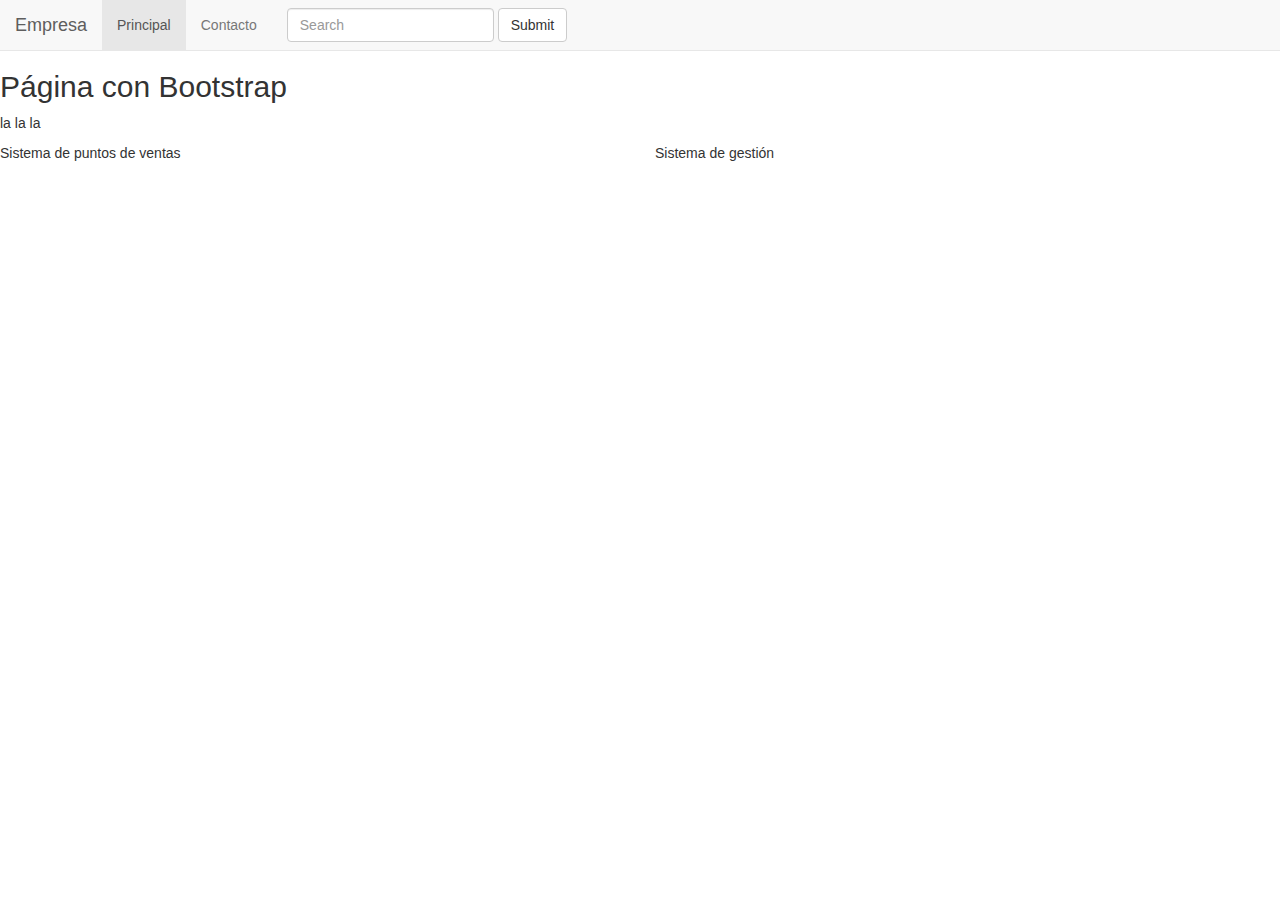
<file: Ejemplo Bootraps/index.html>
<!DOCTYPE html>
<html>
<head>
	<title>Página con Bootstrap</title>
	<meta charset ="UTF-8"> 
	<link rel="stylesheet" type="text/css" href="css/bootstrap.min.css">
	<link rel="stylesheet" type="text/css" href="css/style.css">
</head>
<body>

	<nav class="navbar navbar-default navbar-fixed-top">
	  <div class="container-fluid">
	    <!-- Brand and toggle get grouped for better mobile display -->
	    <div class="navbar-header">
	      <button type="button" class="navbar-toggle collapsed" data-toggle="collapse" data-target="#bs-example-navbar-collapse-1" aria-expanded="false">
	        <span class="sr-only">Toggle navigation</span>
	        <span class="icon-bar"></span>
	        <span class="icon-bar"></span>
	        <span class="icon-bar"></span>
	      </button>
	      <a class="navbar-brand" href="#">Empresa</a>
	    </div>

	    <!-- Collect the nav links, forms, and other content for toggling -->
	    <div class="collapse navbar-collapse" id="bs-example-navbar-collapse-1">
	      <ul class="nav navbar-nav">
	        <li class="active"><a href="#">Principal <span class="sr-only">(current)</span></a></li>
	        <li><a href="#">Contacto</a></li>
	      </ul>
	      <form class="navbar-form navbar-left" role="search">
	        <div class="form-group">
	          <input type="text" class="form-control" placeholder="Search">
	        </div>
	        <button type="submit" class="btn btn-default">Submit</button>
	      </form>
	    </div><!-- /.navbar-collapse -->
	  </div><!-- /.container-fluid -->
	</nav>
	<h2>Página con Bootstrap</h2>
	<p>la la la</p>
	<div class="row">
		<div class="col-md-6"><p>Sistema de puntos de ventas</p></div>
		<div class="col-md-6"><p>Sistema de gestión</p></div>
	</div>
	<script type="text/javascript" src="js/jquery-1.12.3.min.js"></script>
	<script type="text/javascript" src="js/bootstrap.min.js"></script>
</body>
</html>
</file>
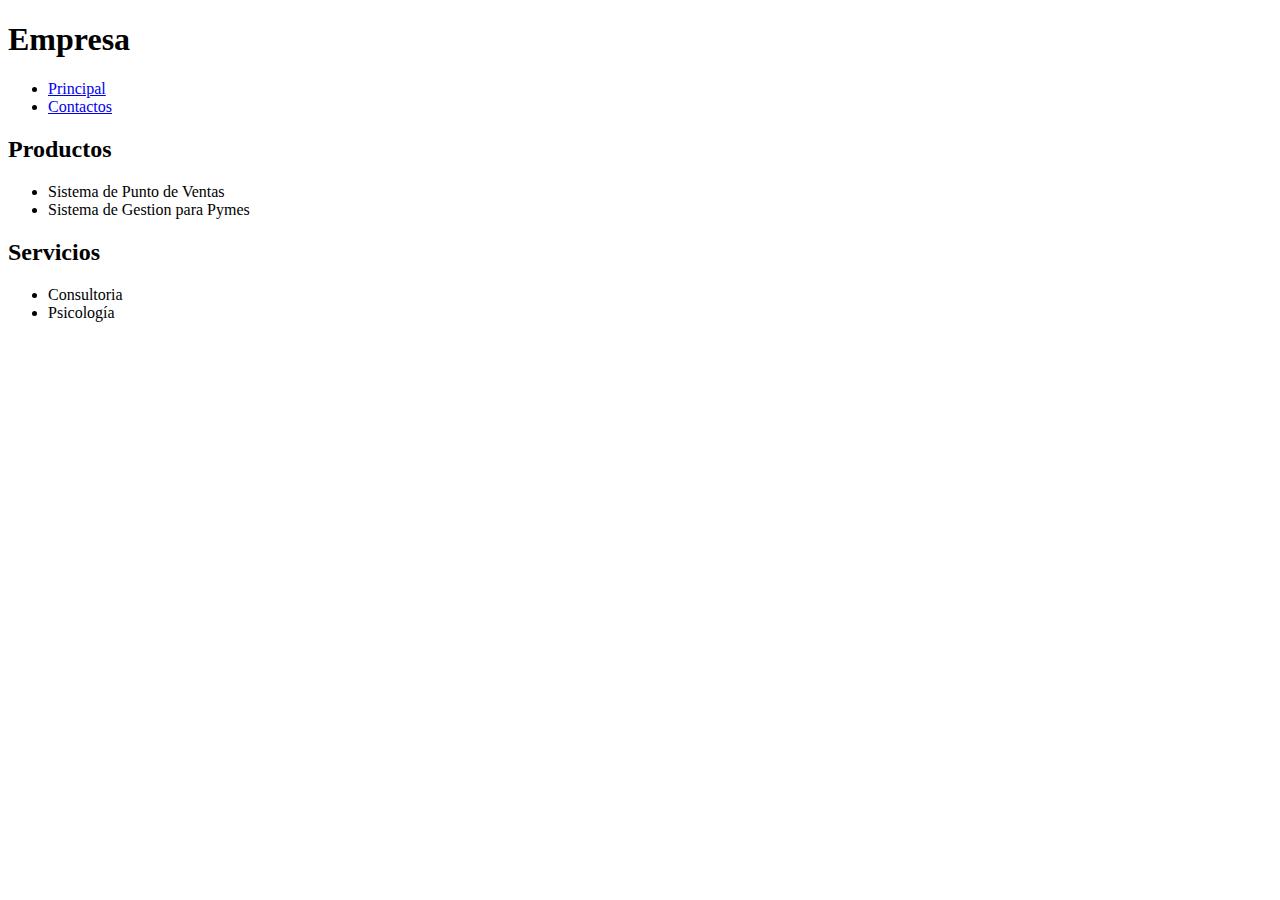
<file: Empresa/index.html>
<!DOCTYPE html>
<html>
<head>
	<title>Empresa</title>
	<meta charset ="UTF-8">	
</head>
<body>
	<h1>Empresa</h1>
	<ul>
		<li><a href="#">Principal</a></li>
		<li><a href="pages/contactos.html">Contactos</a></li>
	</ul>
	<h2>Productos</h2>

	<ul>
		<li>Sistema de Punto de Ventas</li>
		<li>Sistema de Gestion para Pymes</li>
	</ul>

	<h2>Servicios</h2>

	<ul>
		<li>Consultoria</li>
		<li>Psicología</li>
	</ul>



</body>
</html>
</file>
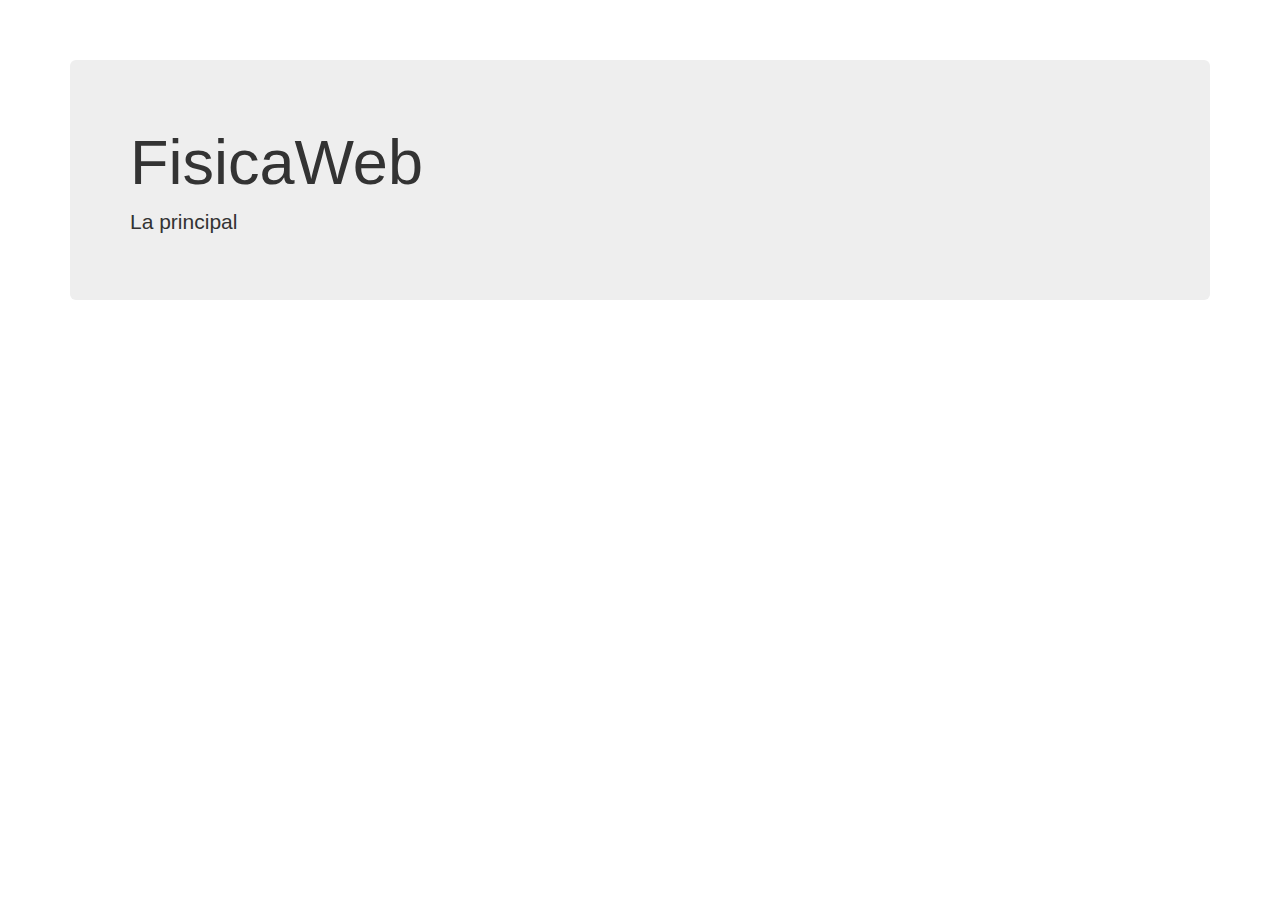
<file: FisicaWeb/index.html>
<!DOCTYPE html>
<html>
<head>
	<title>FisicaWeb</title>
	<meta charset ="UTF-8">
	<meta name="viewport" content="width=device-width">
	<link rel="stylesheet" type="text/css" href="css/bootstrap.min.css">
  <link rel="stylesheet" type="text/css" href="css/style.css">
</head>
<body>	
 	<div class="container">
  <div class="jumbotron">
        <h1>FisicaWeb</h1>
        <p class="lead">La principal</p>
      </div>
  </div>

      
             
 
	<script src="js/jquery.js"></script>
	<script src="js/bootstrap.min.js"></script>
  <script src='js/jquery.zoom.js'></script>
</body>
</html>
</file>
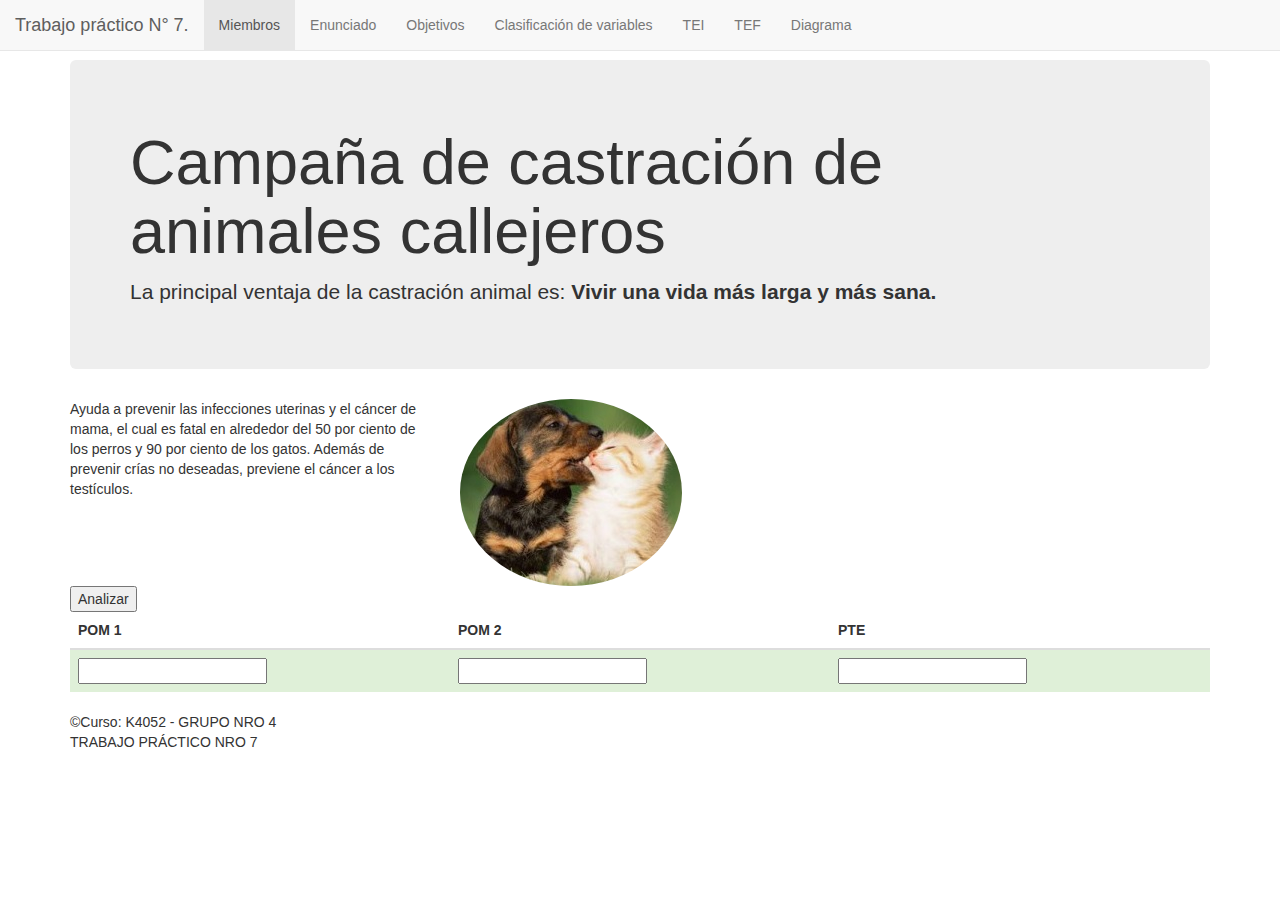
<file: Mascotas/index.html>
<!DOCTYPE html>
<html>
<head>
	<title>Campaña de castración</title>
	<meta charset ="UTF-8">
	<meta name="viewport" content="width=device-width">
	<link rel="stylesheet" type="text/css" href="css/bootstrap.min.css">
  <link rel="stylesheet" type="text/css" href="css/style.css">
</head>
<body>	
  <nav class="navbar navbar-default navbar-fixed-top">
    <div class="container-fluid">
      <!-- Brand and toggle get grouped for better mobile display -->
      <div class="navbar-header">
        <button type="button" class="navbar-toggle collapsed" data-toggle="collapse" data-target="#bs-example-navbar-collapse-1" aria-expanded="false">
          <span class="sr-only">Toggle navigation</span>
          <span class="icon-bar"></span>
          <span class="icon-bar"></span>
          <span class="icon-bar"></span>
        </button>
        <a class="navbar-brand" href="#">Trabajo práctico N° 7.</a>
      </div>

      <!-- Collect the nav links, forms, and other content for toggling -->
      <div class="collapse navbar-collapse" id="bs-example-navbar-collapse-1">
        <ul class="nav navbar-nav">
          <li class="active"><a data-toggle="modal" data-target="#myModal">Miembros<span class="sr-only">(current)</span></a></li>
          <li><a data-toggle="modal" data-target="#myModalEnunciado">Enunciado</a></li>
          <li><a data-toggle="modal" data-target="#myModalObjetivo">Objetivos</a></li>
          <li><a data-toggle="modal" data-target="#myModalVariables">Clasificación de variables</a></li>
          <li><a data-toggle="modal" data-target="#myModalTEI">TEI</a></li>
          <li><a data-toggle="modal" data-target="#myModalTEF">TEF</a></li>
          <li><a data-toggle="modal" data-target="#myModalDiagrama">Diagrama</a></li>
        </ul>
      </div><!-- /.navbar-collapse -->
    </div><!-- /.container-fluid -->
  </nav>

	<div class="container">

		<!-- Modal de Miembros -->
		<div id="myModal" class="modal fade" role="dialog">
  			<div class="modal-dialog">

    			<!-- Modal content-->
    			<div class="modal-content">
      				<div class="modal-header">
        				<button type="button" class="close" data-dismiss="modal">&times;</button>
        				<h4 class="modal-title">Grupo nro 4 – curso K4052</h4>
      				</div>
      				<div class="modal-body">
      					<ul>
      						<li>MIÑO, MAXIMILIANO MATÍAS</li>
      						<li>SUÁREZ, NADIA SABRINA</li>
      						<li>CORTIJO, JAVIER MARCELO</li>
      						<li>LESCANO,JORGE LUIS</li>
						    </ul>
      				</div>
      				<div class="modal-footer">
        				<button type="button" class="btn btn-default" data-dismiss="modal">Close</button>
      				</div>
    			</div>

  			</div>
		</div>

    <!-- Modal de Objetivos -->
    <div id="myModalObjetivo" class="modal fade" role="dialog">
        <div class="modal-dialog">

          <!-- Modal content-->
          <div class="modal-content">
              <div class="modal-header">
                <button type="button" class="close" data-dismiss="modal">&times;</button>
                <h4 class="modal-title">Objetivo</h4>
              </div>
              <div class="modal-body">
                <p>
                  La idea del instituto es analizar la posibilidad de contratar algún médico más en estas temporadas de campaña y también analizar qué sucede en caso de que alguno de los médicos no pueda concurrir. 
                  A partir de nuestro trabajo de SIMULACIÓN se desea conocer el <b>promedio ocioso de cada médico</b> y el <b>tiempo 
                  que debe esperar cada paciente</b> al llegar al instituto con el fin de aumentar o disminuir la cantidad de médicos a contratar. 
                </p>
              </div>
              <div class="modal-footer">
                <button type="button" class="btn btn-default" data-dismiss="modal">Close</button>
              </div>
          </div>

        </div>
    </div>

    <!-- Modal de Enunciado -->
    <div id="myModalEnunciado" class="modal fade" role="dialog">
        <div class="modal-dialog">

          <!-- Modal content-->
          <div class="modal-content">
              <div class="modal-header">
                <button type="button" class="close" data-dismiss="modal">&times;</button>
                <h4 class="modal-title">Enunciado</h4>
              </div>
              <div class="modal-body">
                <p>
                  Un centro especializado en castración animal  cuenta con <b>dos médicos veterinarios</b> que se encargan de la 
                  cirugía y tiene una sala de espera para albergar <b>cinco animales</b>. 
                  Por normas del Instituto, no pueden quedar animales esperando en la puerta y tampoco 
                  ser más dentro del mismo, por lo que al completarse, se ofrece otro centro especializado cercano. 
                  El Instituto suele generar campañas de concientización sobre la importancia de la castración animal
                  y sus beneficios para la vida del animal, es por ello que cuenta con voluntarios que 
                  recorren la zona en busca de animales callejeros. Durante estas campañas, el intervalo entre arribos de los animales al centro responden a una <b>fdp</b> y el tiempo que dura la cirugía responde a una <b>fdp</b>.
                </p>
                <div class="row">
                  <div class="col-md-6" id="diagrama"><img src="images/jaulas.jpg" class="img-circle" alt="jaulas" width="260" height="200"></div>
                  <div class="col-md-6" id="diagrama"><img src="images/medicos.jpg" class="img-circle" alt="Medicos" height="200"></div><br>
                </div>
              </div>
              <div class="modal-footer">
                <button type="button" class="btn btn-default" data-dismiss="modal">Close</button>
              </div>
          </div>

        </div>
    </div>

    <!-- Modal de ClasificacionDeVariables -->
    <div id="myModalVariables" class="modal fade" role="dialog">
        <div class="modal-dialog">

          <!-- Modal content-->
          <div class="modal-content">
              <div class="modal-header">
                <button type="button" class="close" data-dismiss="modal">&times;</button>
                <h4 class="modal-title">Clasificación de variables</h4>
              </div>
              <div class="modal-body">
                <h4>EXÓGENAS</h4>
                <span class="label label-success">Datos</span>
                <ul>
                  <li><p>IA: Intervalo entre arribos de voluntarios con perro (Min).</p></li>
                  <li><p>Ta: Tiempo de atención para la castración.</p></li>
                </ul>
                <span class="label label-success">Control</span>
                <ul><li><p>N: Cantidad de médicos atendiendo (default = 2).</p></li></ul>
                 <h4>ENDÓGENAS</h4>
                 <span class="label label-success">Estado</span>
                <ul><li><p>NS : Cantidad de Animales en el sistema.</p></li></ul>
                 <span class="label label-success">Resultado</span>
                <ul>
                  <li><p>POM: Promedio Ocioso por Médico.</p></li>
                  <li><p>PTE : Promedio de Tiempo de Espera de cada paciente.</p></li>
                </ul>


              </div>
              <div class="modal-footer">
                <button type="button" class="btn btn-default" data-dismiss="modal">Close</button>
              </div>
          </div>

        </div>
    </div>

    <!-- Modal de TEI -->
    <div id="myModalTEI" class="modal fade" role="dialog">
        <div class="modal-dialog">

          <!-- Modal content-->
          <div class="modal-content">
              <div class="modal-header">
                <button type="button" class="close" data-dismiss="modal">&times;</button>
                <h4 class="modal-title">Tabla de eventos independientes "TEI"</h4>
              </div>
              <div class="modal-body">
                  <div class="table-responsive">
                    <table class="table table-hover">
                      <thead>
                        <tr>
                          <th>Eventos</th>
                          <th>EFNO</th>
                          <th>EFC</th>
                          <th>Condición</th>
                        </tr>
                      </thead>
                      <tbody>
                        <tr>
                          <td>Llegada</td>
                          <td>Llegada</td>
                          <td>Salida(i)</td>
                          <td>NS<=N</td>
                        </tr>
                        <tr>
                          <td>Salida(i)</td>
                          <td>  ------ </td>
                          <td>Salida(i)</td>
                          <td>NS>=N</td>
                        </tr>
                      </tbody>
                    </table>
                  </div>
              </div>
              <div class="modal-footer">
                <button type="button" class="btn btn-default" data-dismiss="modal">Close</button>
              </div>
          </div>

        </div>
    </div>


    <!-- Modal de TEF -->
    <div id="myModalTEF" class="modal fade" role="dialog">
        <div class="modal-dialog">

          <!-- Modal content-->
          <div class="modal-content">
              <div class="modal-header">
                <button type="button" class="close" data-dismiss="modal">&times;</button>
                <h4 class="modal-title">Tabla de eventos futuros "TEF"</h4>
              </div>
              <div class="modal-body">
                <ul>
                  <li>TPLL:Tiempo de la Próxima Llegada</li>
                  <li>TPS(i):Tiempo de Próximas Salidas(i)</li>
                </ul>
              </div>
              <div class="modal-footer">
                <button type="button" class="btn btn-default" data-dismiss="modal">Close</button>
              </div>
          </div>

        </div>
    </div>

    <!-- Modal de diagrama -->
    <div id="myModalDiagrama" class="modal fade" role="dialog">
        <div class="modal-dialog">

          <!-- Modal content-->
          <div class="modal-content">
              <div class="modal-header">
                <button type="button" class="close" data-dismiss="modal">&times;</button>
                <h4 class="modal-title">Diagrama</h4>
              </div>
              <div class="modal-body">
                <div id="diagrama">
                  <span class='zoom' id='ex1'>
                <img src="images/diagrama.jpg" width='500' height='700' alt='Daisy on the Ohoopee'/>
              </span>
                </div>
            </div>
              <div class="modal-footer">
                <button type="button" class="btn btn-default" data-dismiss="modal">Close</button>
              </div>
          </div>

        </div>
    </div>

      <!-- Jumbotron -->
      <div class="jumbotron">
        <h1>Campaña de castración de animales callejeros</h1>
        <p class="lead">La principal ventaja de la castración animal es: <b>Vivir una vida más larga y más sana.</b></p>
      </div> 
      <div class="row">
        <div class="col-md-4"><p>Ayuda a prevenir las infecciones uterinas y el cáncer de mama, el cual es fatal en alrededor del 50 por ciento de los perros y 90 por ciento de los gatos. Además de prevenir crías no deseadas, previene el cáncer a los testículos.</p></div>
        <div class="col-md-6"><img src="images/perroIntro.jpg" class="img-circle" alt="Cinque Terre"></div>
      </div>
      
      <div>
        <button id="simulacion">Analizar</button>

        <div class="table-responsive">
          <table class="table">
              <thead>
              <tr>
                <th>POM 1</th>
                <th>POM 2</th>
                <th>PTE</th>
              </tr>
              </thead>
              <tbody>
                <tr class="success">
                  <td><input type="text" id="c1" /></td>
                  <td><input type="text" id="c2" /></td>
                  <td><input type="text" id="c3" /></td>
                </tr>
              </tbody>
          </table>                              
      </div>
      

      <!-- Site footer -->
      <footer class="footer">
        <p>&copy;Curso: K4052 - GRUPO NRO 4 <br> TRABAJO PRÁCTICO NRO 7 </p>
      </footer>

    </div> <!-- /container -->

	<script src="js/jquery.js"></script>
	<script src="js/bootstrap.min.js"></script>
  <script src="js/simulacion.js"></script>
  <script src='js/jquery.zoom.js'></script>
</body>
</html>
</file>
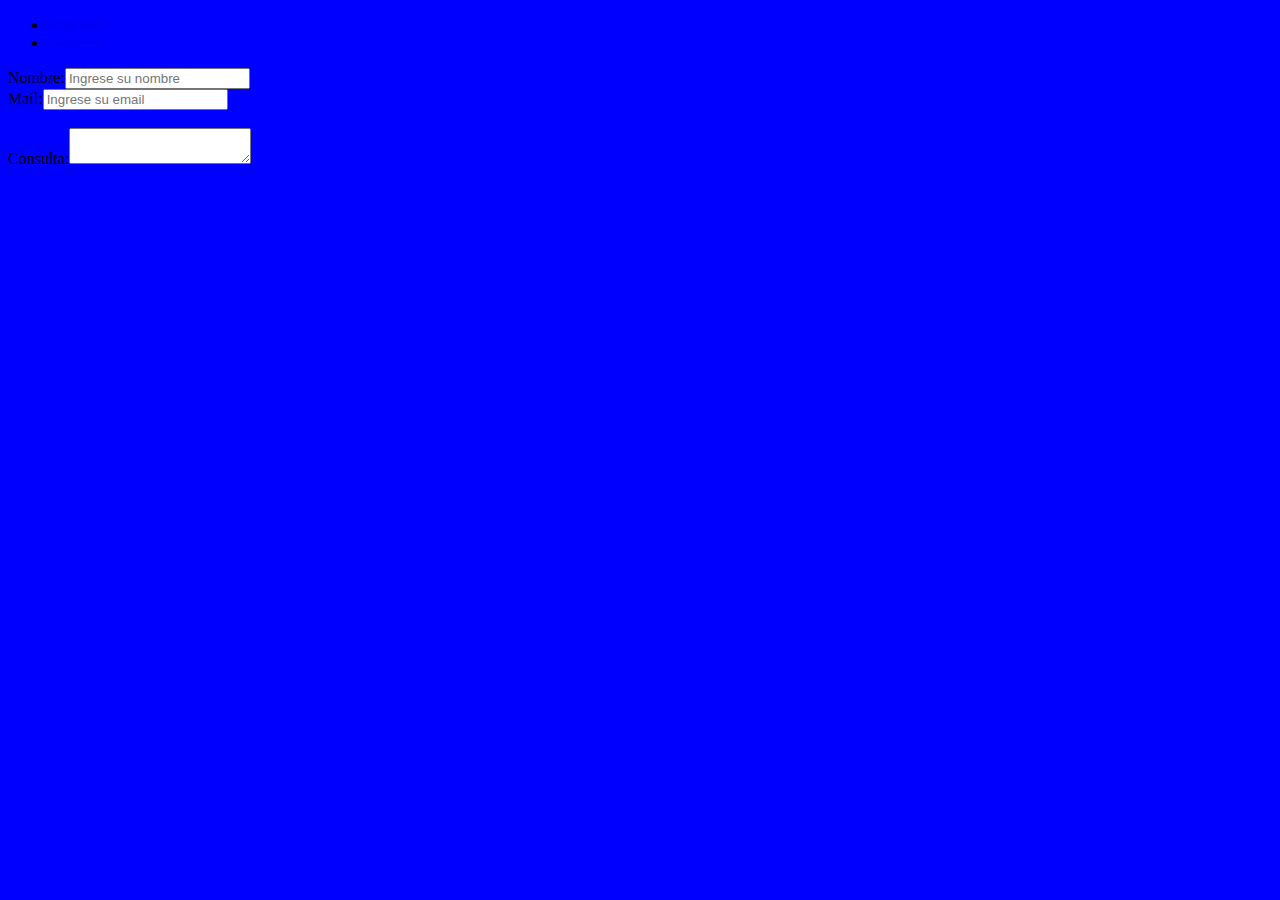
<file: Empresa/pages/contactos.html>
<!DOCTYPE html>
<html>
<head>
	<title>Contactos</title>
	<meta charset "UTF-8">
	<link rel="stylesheet" type="text/css" href="../css/style.css">
</head>
<body>
	<ul>
		<li><a href="../index.html">Principal</a></li>
		<li><a href="#">Contatos</a></li>
	</ul>
	<label>Nombre:</label><input type "text" placeholder= "Ingrese su nombre"><br>
	<label>Mail:</label><input type "email" placeholder= "Ingrese su email">
	<br><br>
	<label>Consulta:</label><textarea></textarea>

</body>
</html>
</file>
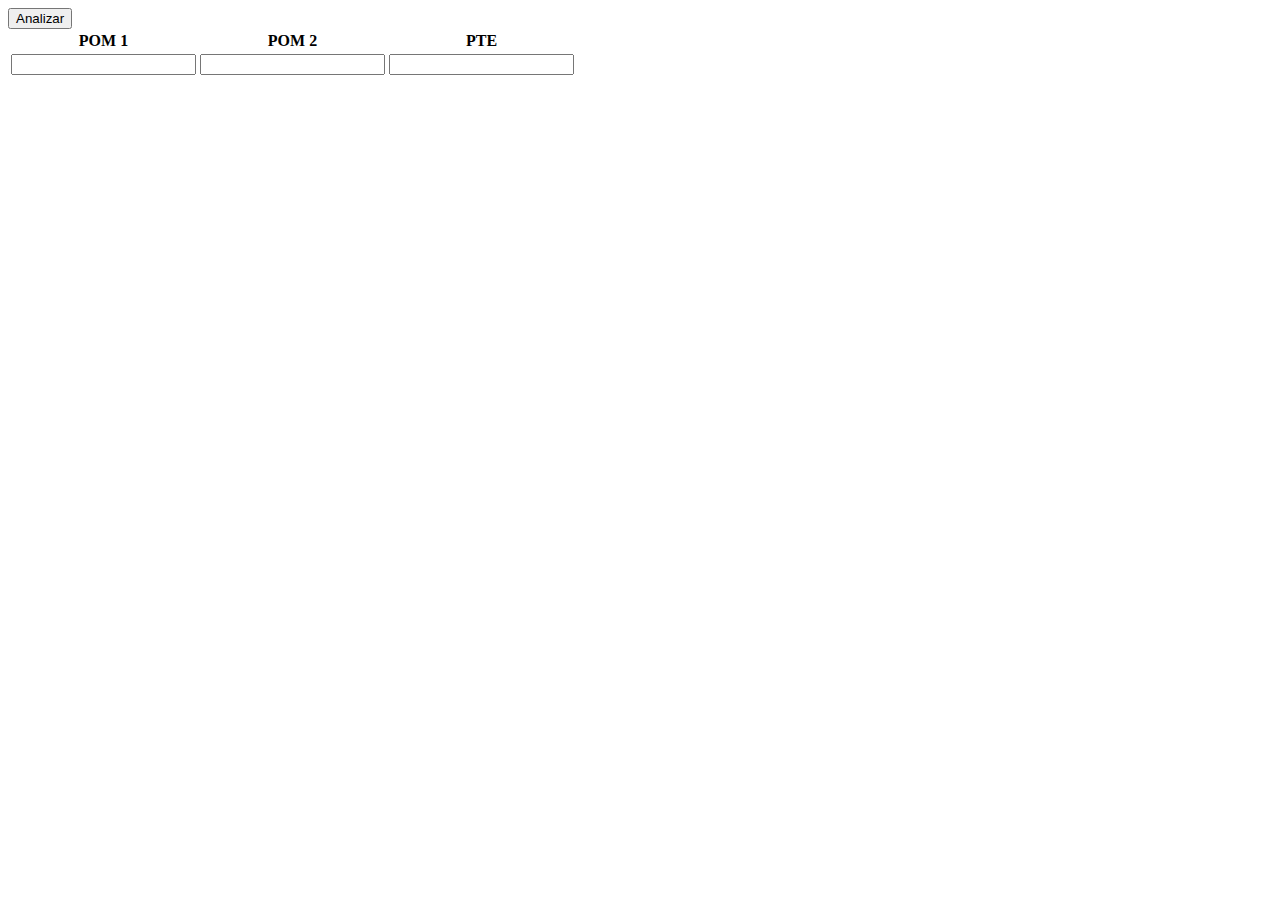
<file: Mascotas/cosas/simulacion.html>
<!DOCTYPE html>
<html>
<head>
	<title>Simulacion</title>
</head>
<body>
	<div>
  		<button id="analizador">Analizar</button>
  		<div class="table-responsive">
          <table class="table">
              <thead>
              <tr>
                <th>POM 1</th>
                <th>POM 2</th>
                <th>PTE</th>
              </tr>
              </thead>
              <tbody>
                <tr class="success">
                  <td><input type="text" id="c1" /></td>
                  <td><input type="text" id="c2" /></td>
                  <td><input type="text" id="c3" /></td>
                </tr>
              </tbody>
          </table>                              
      </div>
	</div>



	<script src="jquery.js"></script>
	<script src="simulacion.js"></script>
</body>
</html>
</file>
<file: Ejemplo Bootraps/css/style.css>
body{
	padding-top: 50px;
}
</file>
<file: FisicaWeb/css/style.css>
body{
	padding-top: 60px;

}

#diagrama{
	text-align: center;
}
/* these styles are for the demo, but are not required for the plugin */
.zoom {
	display:inline-block;
	position: relative;
}

/* magnifying glass icon */
.zoom:after {
	content:'';
	display:block; 
	width:33px; 
	height:33px; 
	position:absolute; 
	top:0;
	right:0;
	background:url('../icon.png');
}

.zoom img {
	display: block;
}

.zoom img::selection { background-color: transparent; }
</file>
<file: Mascotas/css/style.css>
body{
	padding-top: 60px;

}

#diagrama{
	text-align: center;
}
/* these styles are for the demo, but are not required for the plugin */
.zoom {
	display:inline-block;
	position: relative;
}

/* magnifying glass icon */
.zoom:after {
	content:'';
	display:block; 
	width:33px; 
	height:33px; 
	position:absolute; 
	top:0;
	right:0;
	background:url('../icon.png');
}

.zoom img {
	display: block;
}

.zoom img::selection { background-color: transparent; }
</file>
<file: Empresa/css/style.css>
body{
	background-color:blue 
}
</file>
